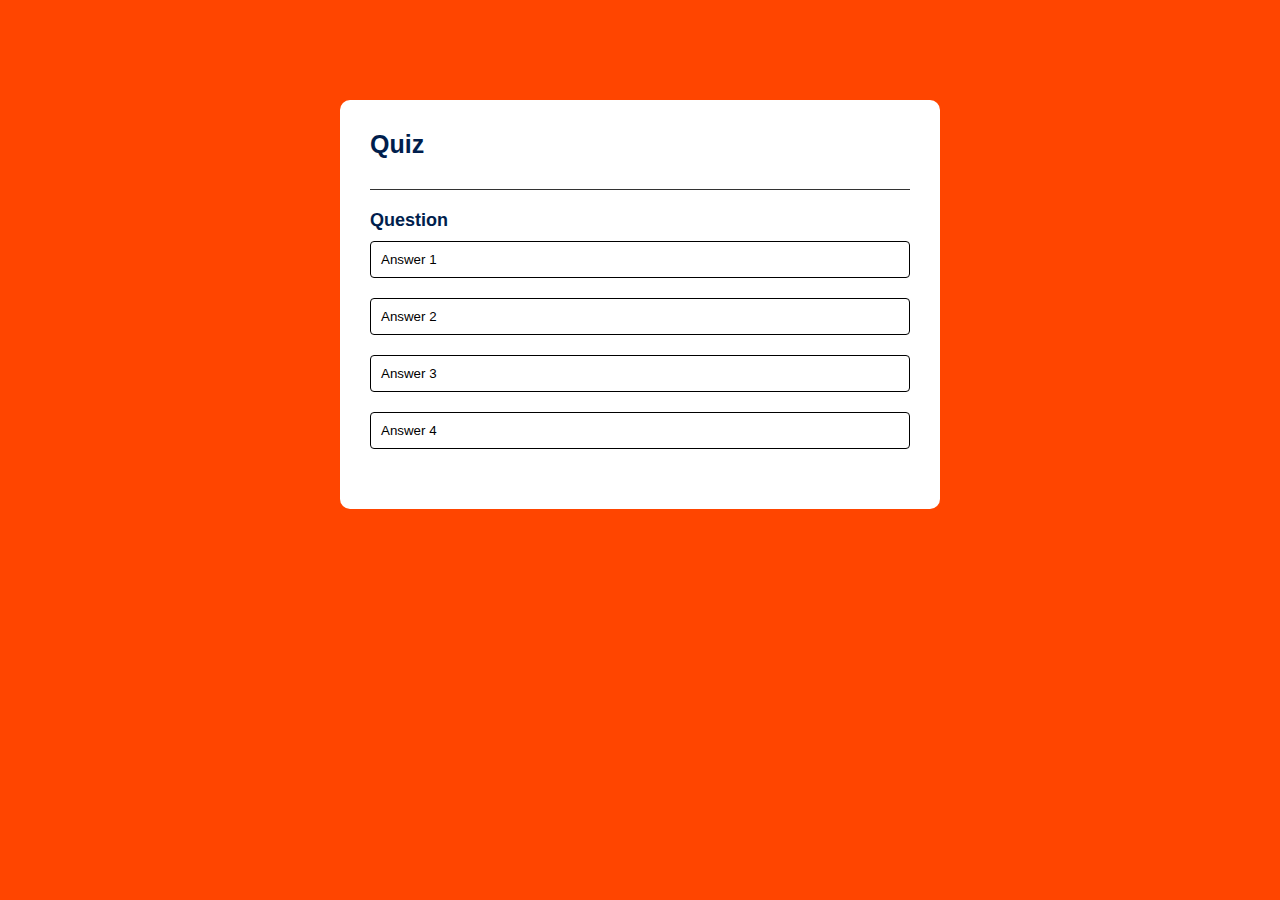
<file: index.html>
<!DOCTYPE html>
<html lang="en">
<head>
    <meta charset="UTF-8">
    <meta name="viewport" content="width=device-width, initial-scale=1.0">
    <title>Quiz App</title>
    <link rel="stylesheet" href="style.css">
</head>
<body>
<div class="app">
    <h1>Quiz</h1>
    <div class="quiz">
        <h2 id="question">Question</h2>
        <div id="answer-buttons">
            <button class="btn">Answer 1</button>
            <button class="btn">Answer 2</button>
            <button class="btn">Answer 3</button>
            <button class="btn">Answer 4</button>
        </div>
        <button id="next-btn">Next</button>
    </div>
</div>
<script src="main.js"></script>
</body>
</html>
</file>
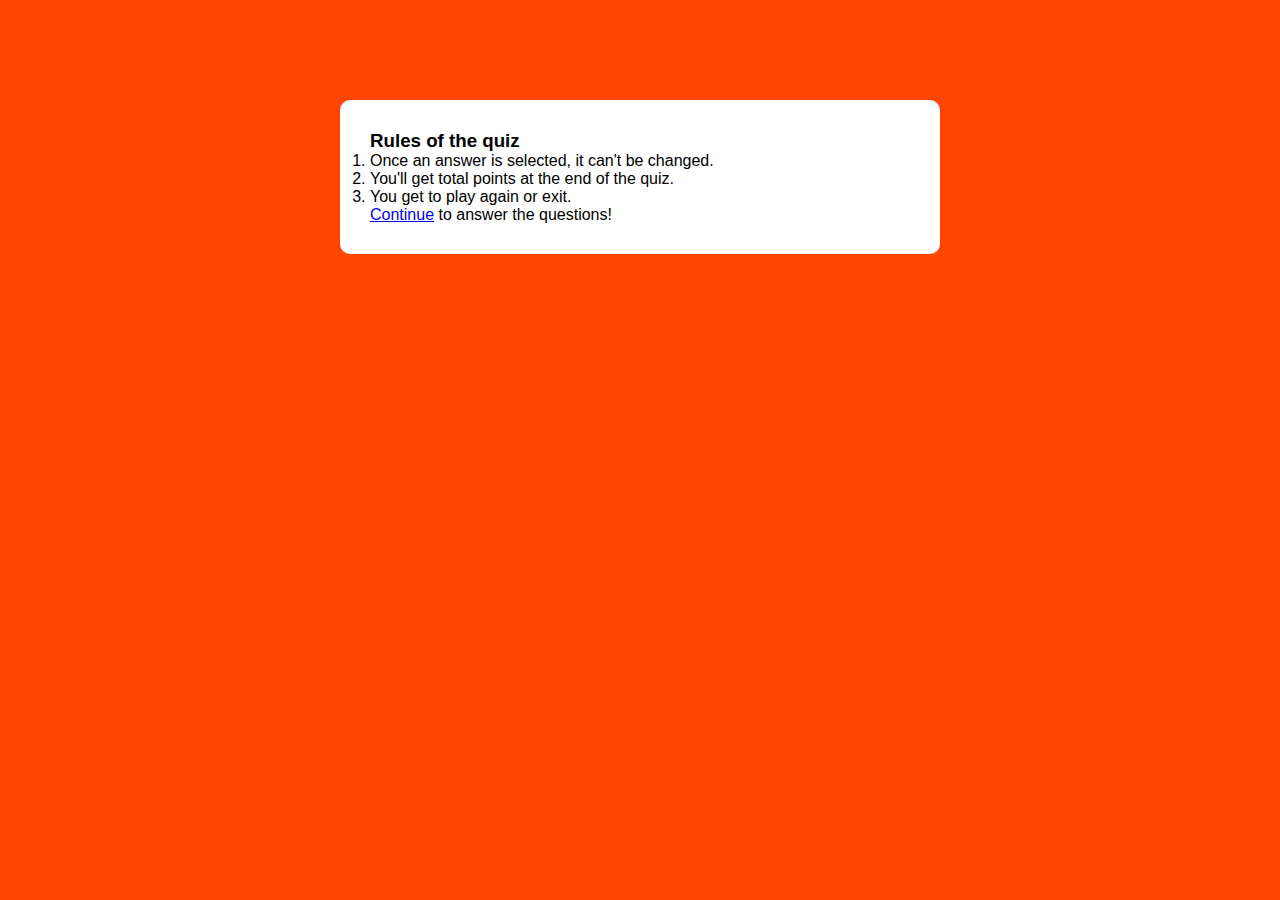
<file: about.html>
<!DOCTYPE html>
<html lang="en">
<head>
    <meta charset="UTF-8">
    <meta name="viewport" content="width=device-width, initial-scale=1.0">
    <title>Quiz App</title>
    <link rel="stylesheet" href="style.css">
</head>
<body>
    <div class="about">
        <h3>Rules of the quiz</h3>
                <ol>
                    <li>Once an answer is selected, it can't be changed.</li>
                    <li>You'll get total points at the end of the quiz.</li>
                    <li>You get to play again or exit.</li>
                </ol>
                    <a href="http://127.0.0.1:8080/">Continue</a> to answer the questions!  
                    
     </div>
</body>
        
</html>
</file>
<file: style.css>
*{
    margin: 0;
    padding: 0;
    box-sizing: border-box;
    font-family: 'Segoe UI', Tahoma, Geneva, Verdana, sans-serif;
}

body{
    background: orangered;
}
.about,
.app{
    background: white;
    width: 90%;
    max-width: 600px;
    margin: 100px auto 0;
    border-radius: 10px;
    padding: 30px;
}
.app h1{
    font-size: 25px;
    font-weight: 600;
    border-bottom: 1px solid #333;
    color: #001e4d;
    padding-bottom: 30px;
}
.quiz{
    padding: 20px 0;
}
.quiz h2{
    color: #001e4d;
    font-weight: 600;
    font-size: 18px;
}
.btn{ 
    font-weight: 500;
    text-align: left;
    color: black;
    background: white;
    margin: 10px 0;
    padding: 10px;
    width: 100%;
    border: 1px solid black;
    border-radius: 4px;
    cursor: pointer;
    transition: all 0.3s;
}
.btn:hover:not([disabled]){
    background: black;
    color: white;
}
.btn:disabled{
    cursor: no-drop;
}
.exit_button,
#next-btn{
    cursor: pointer;
    border: 0;
    border-radius: 4px;
    margin: 20px auto 0;
    width: 150px;
    padding: 10px;
    font-weight: 500;
    background: #001e4d;
    color: white;
    display: none;
}
.correct{
    background: lightgreen;
}
.incorrect{
    background: lightcoral;
}
</file>
